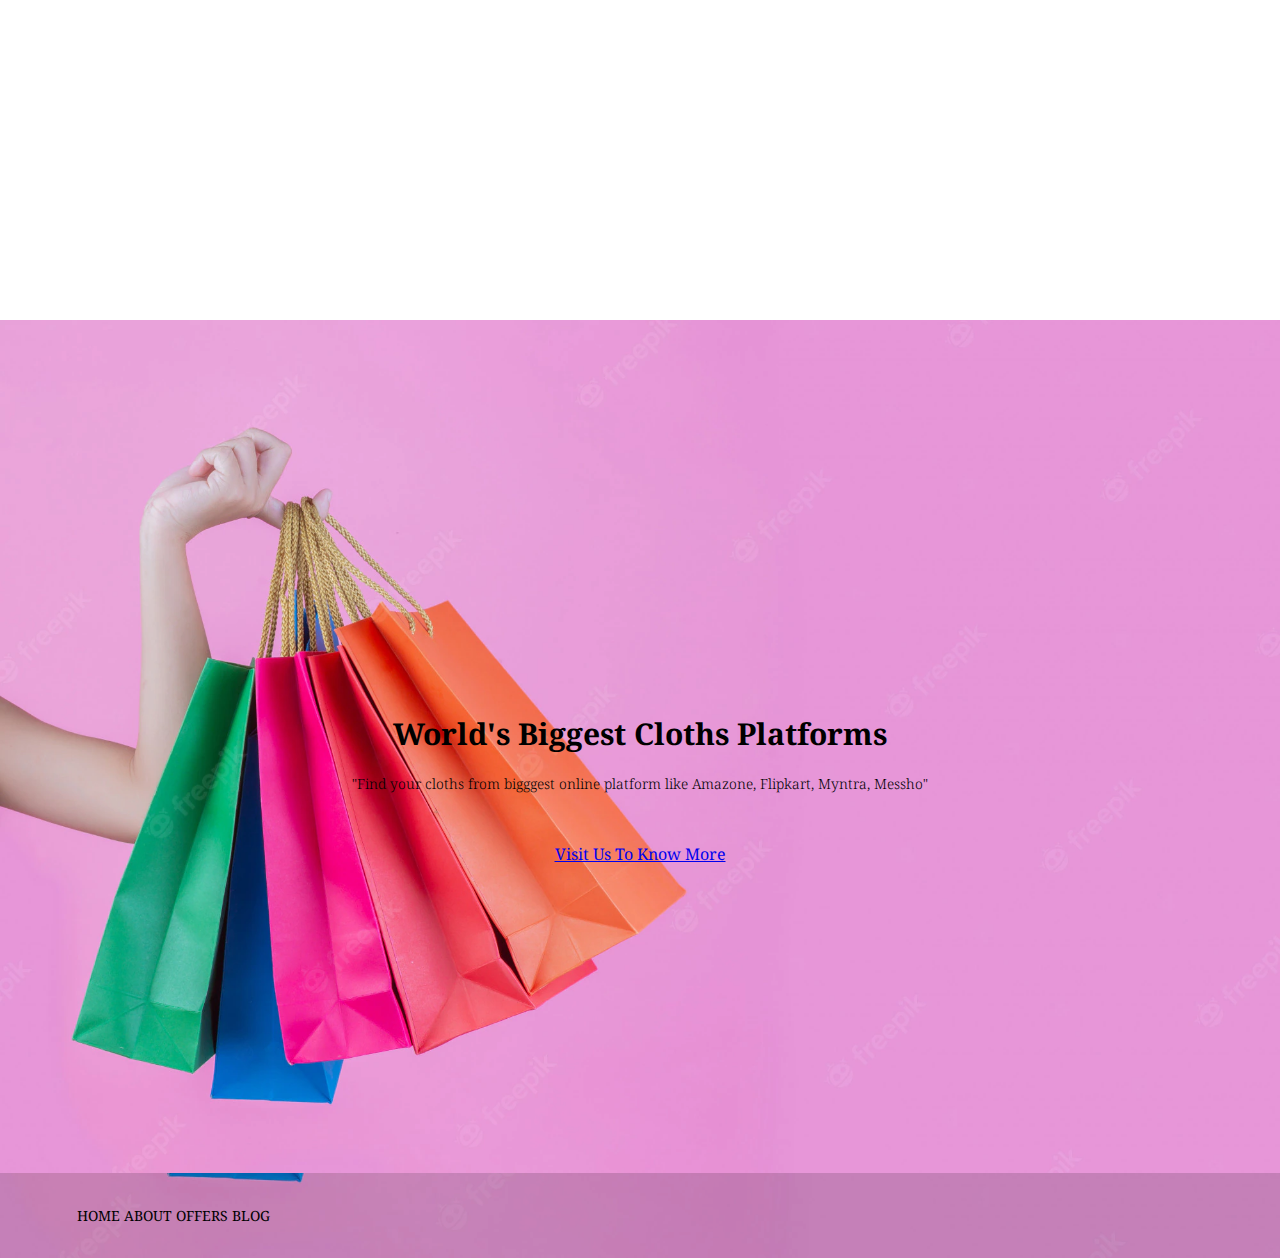
<file: index.html>
<!DOCTYPE html>
<html>
</script>
<head>
<!-- Google Tag Manager -->
<script>(function(w,d,s,l,i){w[l]=w[l]||[];w[l].push({'gtm.start':
new Date().getTime(),event:'gtm.js'});var f=d.getElementsByTagName(s)[0],
j=d.createElement(s),dl=l!='dataLayer'?'&l='+l:'';j.async=true;j.src=
'https://www.googletagmanager.com/gtm.js?id='+i+dl;f.parentNode.insertBefore(j,f);
})(window,document,'script','dataLayer','GTM-KLXHHHC');</script>
<!-- End Google Tag Manager -->
<script>
  window.dataLayer = window.dataLayer || [];
  function gtag(){dataLayer.push(arguments);}
  gtag('js', new Date());

  gtag('config', 'G-D29E6Z2WB6');
</script>
    
   
    <title>how to create a website</title>
    <meta name="viewport",content="with-device-width, initial-scale=1.0">
    <link rel="stylesheet" href="style.css">
    <link rel="preconnect" href="https://fonts.googleapis.com">
<link rel="preconnect" href="https://fonts.gstatic.com" crossorigin>
<link href="https://fonts.googleapis.com/css2?family=Noto+Serif:ital,wght@1,400;1,700&family=Playfair+Display:ital,wght@1,400;1,500;1,600;1,700&display=swap" rel="stylesheet">
   
    
</head>
<body>
  <!-- Google Tag Manager (noscript) -->
<noscript><iframe src="https://www.googletagmanager.com/ns.html?id=GTM-KLXHHHC"
height="0" width="0" style="display:none;visibility:hidden"></iframe></noscript>
<!-- End Google Tag Manager (noscript) -->
 
 <iframe width="560" height="315" src="https://www.youtube.com/embed/0POOcUonZP8" title="YouTube video player" frameborder="0" allow="accelerometer; autoplay; clipboard-write; encrypted-media; gyroscope; picture-in-picture; web-share" allowfullscreen></iframe>
    
    <section class ="header">
        <img src="images/picture.webp" alt="kdjsfhag" height="200%" width="100%">
            <nav>
                <a href="index.html">
                </a>
                <div class="nav-links">
                    <ul>
                        <li><a href="">HOME</a></li>
                        <li><a href="">ABOUT</a></li>
                        <li><a href="">OFFERS</a></li>
                        <li><a href="">BLOG</a></li>
                    </ul>
                </div>
        </nav>
                
<div class="text-box">
    <h1> World's Biggest Cloths Platforms </h1>
    <p> "Find your cloths from bigggest online platform like Amazone, Flipkart, Myntra, Messho"</p>
    <a href="index2.html" index2.htmlclass="hero-btn" id="btn1"> Visit Us To Know More</a>
            
            
</div>
        
    </section>
<!..stories....>
<!--
    <section class="stories">
        <h1> Let's get started</h1>
        <p>Online cloths shows</p>
        <div class="row">
            <div class="stories-col">
                <h3>Amazon shop</h3>
                <p>This is an e-commerce platform founded by Jeff Bezos in 1994, in Seattle, Washington.While Amazon was founded by Jeff Bezos.It started off as an online bookstore and is currently the largest internet company based on revenue in the world.</p>
                <img src="images/amazon.png">
                
            </div>
            <div class="stories-col">
                <h4>Flipkart shop</h4>
                <p>This is an e-commerce company founded in 2007 by Binny Bansal and Sachin Bansal.Flipkart was founded by Binny Bansal and Sachin Bansal.It is based in India and was initially a fully book sales focus company.</p>
                <img src="images/flipkart.jfif">
                
            </div>
            <div class="stories-col">
                <h5>Myntra shop</h5>
                <p>Myntra was founded by Mukesh Bansal in 2007.Mukesh Bansal is the founder and chief executive of Myntra.Myntra provides the service of buying and selling fashion products to customers.</p>
                <img src="images/myntra.jpg">
                
            </div>
            <div class="stories-col">
                <h6>Meesho shop</h6>
            
                <P>Meesho was founded by Vidit Aatrey in 2015.Meesho provides a platform for both buyers and sellers to enter into transactions.</P>
                <img src="images/messho.png">
                
            </div>
        </div>
    </section>
-->
    </body>
</html>
</file>
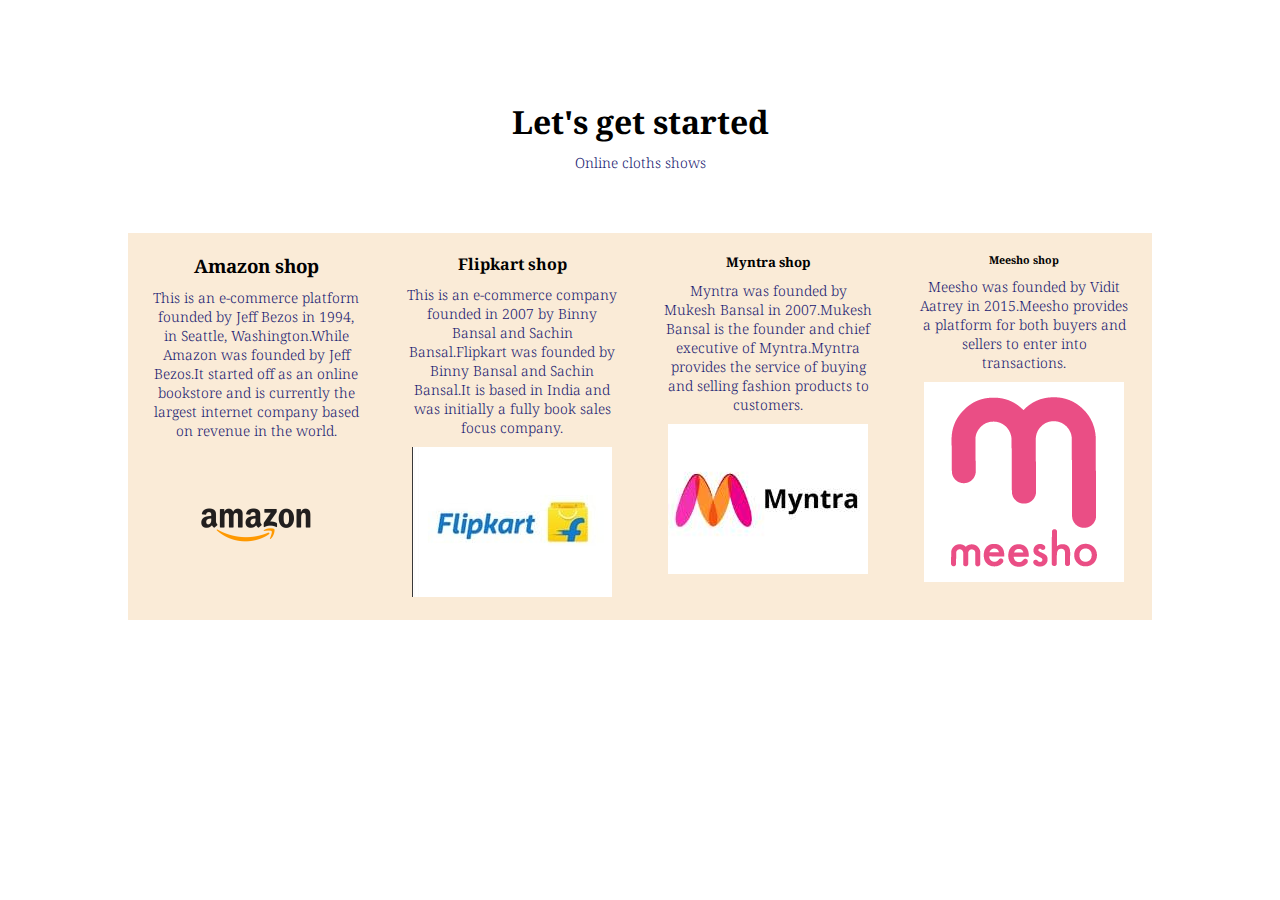
<file: index2.html>
<html>
    <head>
        <title>Shopping apps</title>
        <meta name="viewport",content="with-device-width, initial-scale=1.0">
    <link rel="stylesheet" href="style.css">
    <link rel="preconnect" href="https://fonts.googleapis.com">
<link rel="preconnect" href="https://fonts.gstatic.com" crossorigin>
<link href="https://fonts.googleapis.com/css2?family=Noto+Serif:ital,wght@1,400;1,700&family=Playfair+Display:ital,wght@1,400;1,500;1,600;1,700&display=swap" rel="stylesheet">
   
    </head>
    <section class="stories">
        <h1> Let's get started</h1>
        <p>Online cloths shows</p>
        <div class="row">
            <div class="stories-col">
                <h3>Amazon shop</h3>
                <p>This is an e-commerce platform founded by Jeff Bezos in 1994, in Seattle, Washington.While Amazon was founded by Jeff Bezos.It started off as an online bookstore and is currently the largest internet company based on revenue in the world.</p>
                <img src="images/amazon.png">
                
            </div>
            <div class="stories-col">
                <h4>Flipkart shop</h4>
                <p>This is an e-commerce company founded in 2007 by Binny Bansal and Sachin Bansal.Flipkart was founded by Binny Bansal and Sachin Bansal.It is based in India and was initially a fully book sales focus company.</p>
                <img src="images/flipkart.jfif">
                
            </div>
            <div class="stories-col">
                <h5>Myntra shop</h5>
                <p>Myntra was founded by Mukesh Bansal in 2007.Mukesh Bansal is the founder and chief executive of Myntra.Myntra provides the service of buying and selling fashion products to customers.</p>
                <img src="images/myntra.jpg">
                
            </div>
            <div class="stories-col">
                <h6>Meesho shop</h6>
            
                <P>Meesho was founded by Vidit Aatrey in 2015.Meesho provides a platform for both buyers and sellers to enter into transactions.</P>
                <img src="images/messho.png">
                
            </div>
        </div>
    </section>
</html>
</file>
<file: style.css>
*{
    margin: 0;
    padding: 0;
    font-family: "Noto Serif",sans-serif;

}
.header{
    min-height: 100vh;
    width:100%;
    background-image: linear-gradient(rgba(0,0,0,0.15),rgba(0,0,0,0.15)),url(images/picture.webp);
    background-position: center;
    background-size: cover;
    position: relative;
    
}

nav{
    display: inline-flex;
    padding: 2% 6%;
    justify-content: space-around;
    align-items: center;
}
.nav-links{
    flex: 1;
    text-align: right;
}
.nav-links ul li{
    list-style: none;
    display: inline-block;
    padding: 8x 18px;
    position: relative;
}
.nav-links ul li a{
    color:black;
    text-decoration: none;
    font-size: 14px;
}
.nav-links ul li::after{
    content:'';
    width: 0%;
    height:2px;
    background: coral;
    display: flex;
    margin:auto;
    transition:0.5s;
}
.nav-links ul li::hover::after{
    width:100%
}
.text-box{
    width: 90%;
    color: black;
    position: absolute;
    top: 50%;
    left: 50%;
    transform: translate(-50%,-50%);
    text-align: center;
    
}
.text-box h1{
    font-size: 30px;
}
.text-box p{
    margin:10px 0 40px;
    font-size:14px;
    color: black;
}
.text-btn{
    display: inline-block;
    text-decoration: none;
    color: blue;
    border: 1px solid black;
    padding: 12px 34px;
    font-size: 14px;
    background: transparent;
    position: relative;
    cursor: pointer;
}
.hero-btn:hover{
    border: 1px solid #f44336;
    background: #f44336;
    transition: 1s;
}
/*....stories..*/
.stories{
    width: 80%;
    margin: auto;
    text-align: center;
    padding-top: 100px;
}
.h1{
    font-size: 36px;
    font-weight: 100;
}
p{
    color: midnightblue;
    font-size: 14px;
    font-weight: 300;
    line-height: normal;
    padding: 10px;
}
.row{
    margin-top: 5%;
    display: flex;
    justify-content: space-between;
}
.stories-col{
    flex-basis: 31%;
    background: AntiqueWhite;
    border-radius: none;
    margin-bottom: 5%;
    padding: 20px 12px;
    box-sizing: border-box;
    transition: 0.3s;
    
}
.h3{
    text-align: center;
    font-weight: 100;
    margin: 10px 0;
}
.stories-col:hover{
    box-shadow: 0px 0px 20px 0px rgba(0,0,0,0.2);
}
</file>
